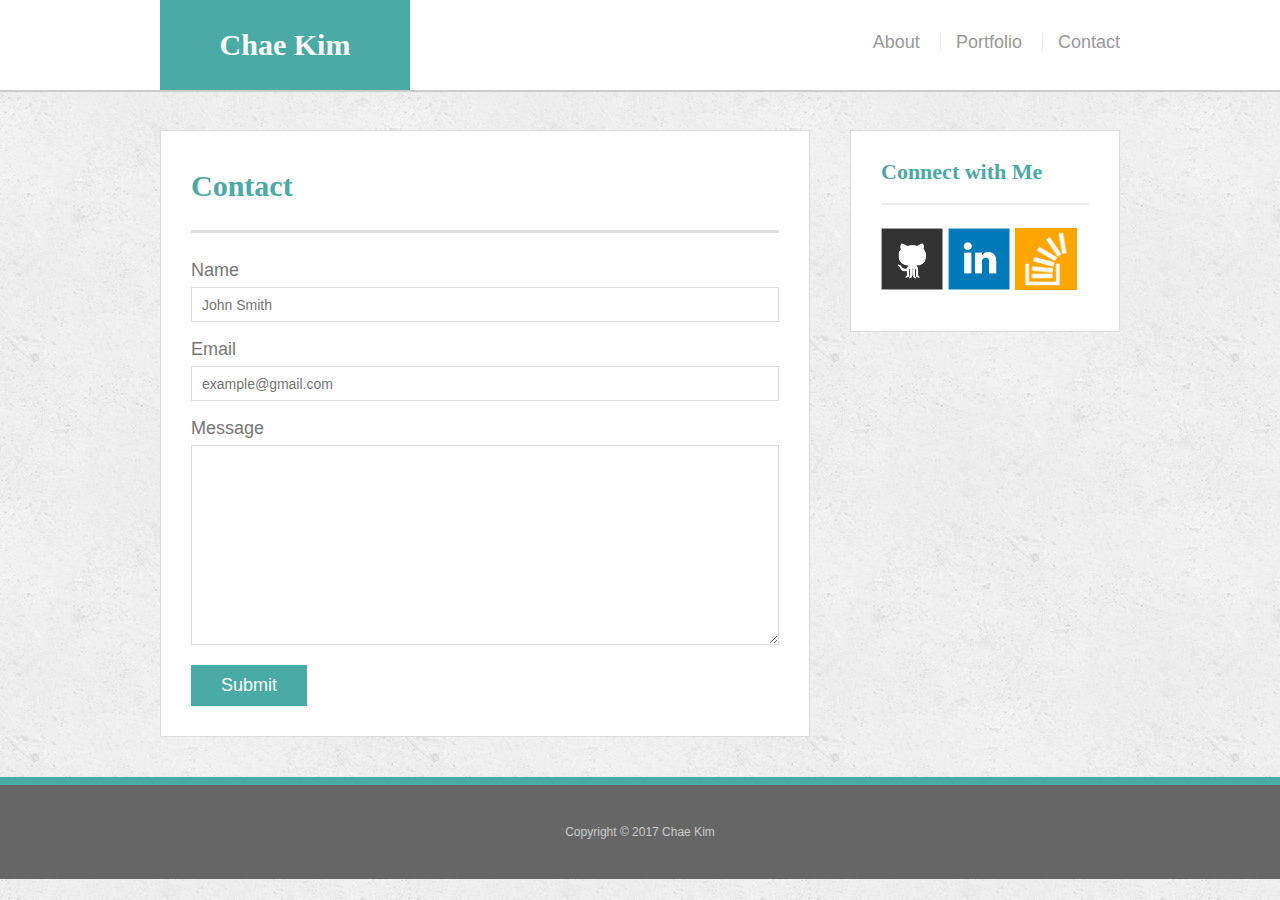
<file: contact.html>
<!doctype html>
<html lang="en-us">

<head>
  <meta charset="UTF-8">
  <title>Contact | Chae Kim</title>
  <link rel="stylesheet" type="text/css" href="assets/css/reset.css">
  <link rel="stylesheet" type="text/css" href="assets/css/style.css">
  <meta name="viewport" content="width=device-width, initial-scale=1">
</head>

<body>

  <header id="masthead">
    <div class="container">
      <a href="index.html" id="logo">Chae Kim</a>
      <nav>
        <a href="index.html">About</a>
        <a href="portfolio.html">Portfolio</a>
        <a href="contact.html">Contact</a>
      </nav>
    </div>
  </header>

  <div id="main-container" class="container">
    <section class="main-section">
      <h1>Contact</h1>

      <form id="contact-form">
        <ul>
          <li>
            <label for="name">Name</label>
            <input type="text" id="name" name="name" placeholder="John Smith" required="required">
          </li>
          <li>
            <label for="email">Email</label>
            <input type="email" id="email" name="email" placeholder="example@gmail.com" required="required">
          </li>
          <li>
            <label for="message">Message</label>
            <textarea id="message" name="message" required="required"></textarea>
          </li>
        </ul>
        <input type="submit">
      </form>

    </section>

    <section class="sidebar">
      <div id="connect">
        <h2>Connect with Me</h2>

        <a href="#"><img src="assets/images/github-128.png" class="social" alt="GitHub" /></a>
        <a href="#"><img src="assets/images/linkedin-128.png" class="social" alt="LinkedIn" /></a>
        <a href="#"><img src="assets/images/stackoverflow-128.png" class="social" alt="Stack Overflow" /></a>
      </div>
    </section>
  </div>

  <footer>
    <div class="container">
      Copyright &copy; 2017 Chae Kim
    </div>
  </footer>
</body>

</html>
</file>
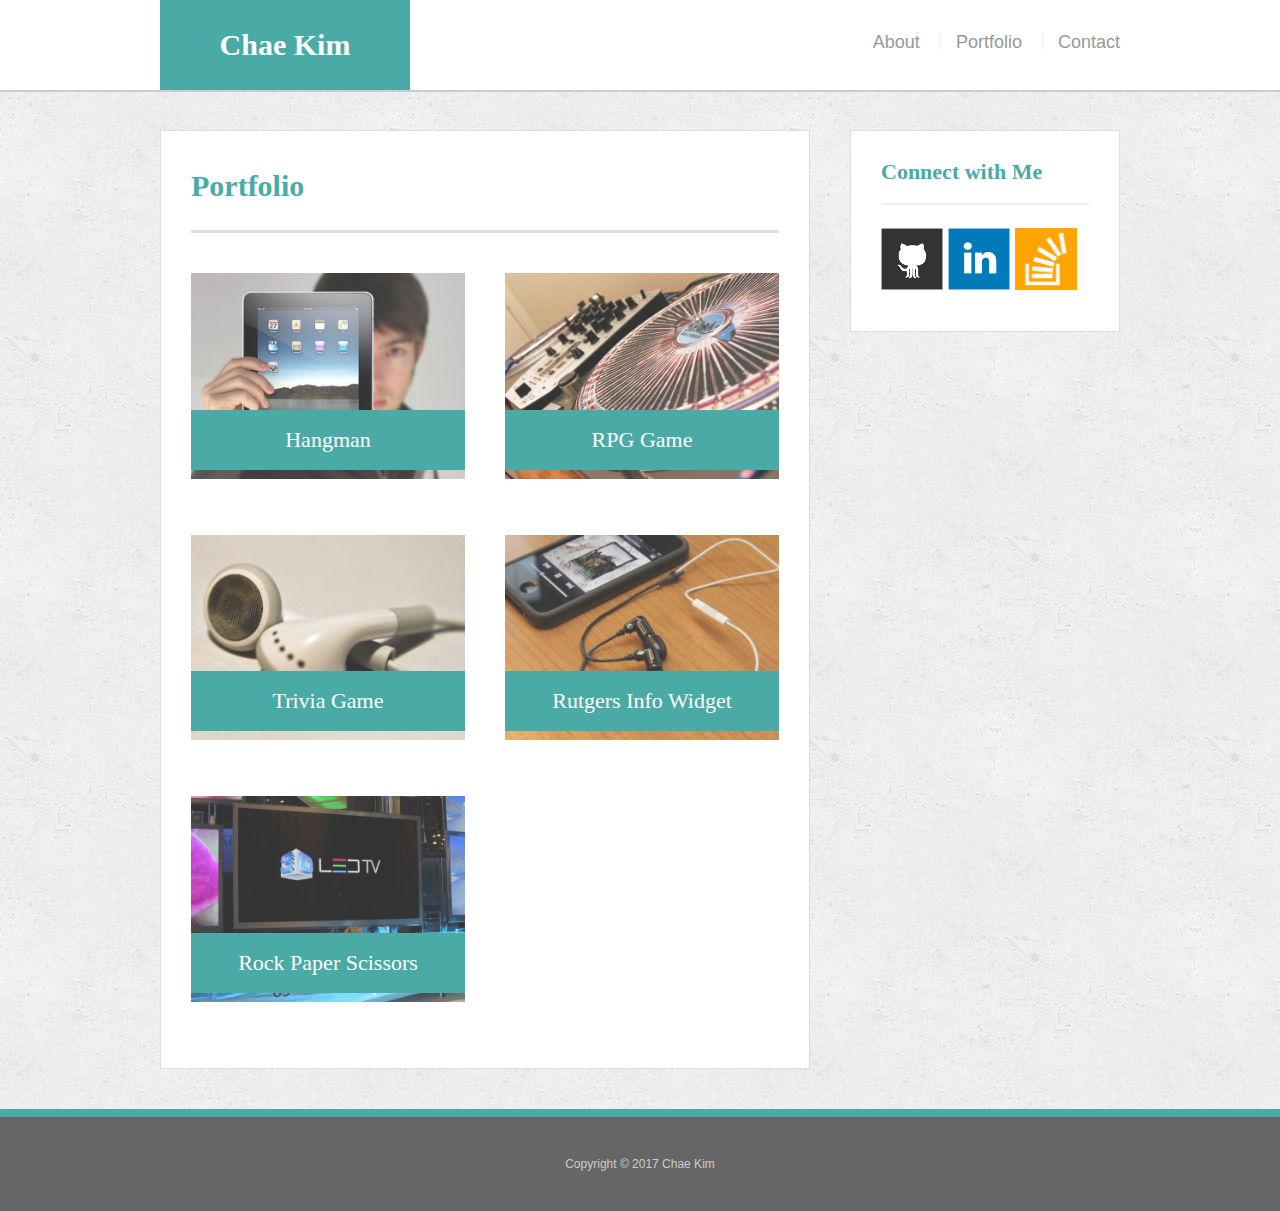
<file: portfolio.html>
<!doctype html>
<html lang="en-us">

<head>
  <meta charset="UTF-8">
  <title>Portfolio | Chae Kim</title>
  <link rel="stylesheet" type="text/css" href="assets/css/reset.css">
  <link rel="stylesheet" type="text/css" href="assets/css/style.css">
  <meta name="viewport" content="width=device-width, initial-scale=1">
</head>

<body>

  <header id="masthead">
    <div class="container">
      <a href="index.html" id="logo">Chae Kim</a>
      <nav>
        <a href="index.html">About</a>
        <a href="portfolio.html">Portfolio</a>
        <a href="contact.html">Contact</a>
      </nav>
    </div>
  </header>

  <div id="main-container" class="container">
    <section class="main-section">
      <h1>Portfolio</h1>

      <div class="work">
        <img src="assets/images/technics-q-c-640-480-1.jpg" alt="hangman">

        <h3>Hangman</h3>
      </div>
      <div class="work">
        <img src="assets/images/technics-q-c-640-480-2.jpg" alt="RPG Game">

        <h3>RPG Game</h3>
      </div>
      <div class="work">
        <img src="assets/images/technics-q-c-640-480-5.jpg" alt="Trivia Game">

        <h3>Trivia Game</h3>
      </div>
      <div class="work">
        <img src="assets/images/technics-q-c-640-480-7.jpg" alt="Rutgers Info Widget">

        <h3>Rutgers Info Widget</h3>
      </div>
      <div class="work">
        <img src="assets/images/technics-q-c-640-480-9.jpg" alt="Rock Paper Scissors">

        <h3>Rock Paper Scissors</h3>
      </div>

    </section>

    <section class="sidebar">
      <div id="connect">
        <h2>Connect with Me</h2>

        <a href="#"><img src="assets/images/github-128.png" class="social" alt="GitHub" /></a>
        <a href="#"><img src="assets/images/linkedin-128.png" class="social" alt="LinkedIn" /></a>
        <a href="#"><img src="assets/images/stackoverflow-128.png" class="social" alt="Stack Overflow" /></a>
      </div>
    </section>
  </div>

  <footer>
    <div class="container">
      Copyright &copy; 2017 Chae Kim
    </div>
  </footer>
</body>

</html>
</file>
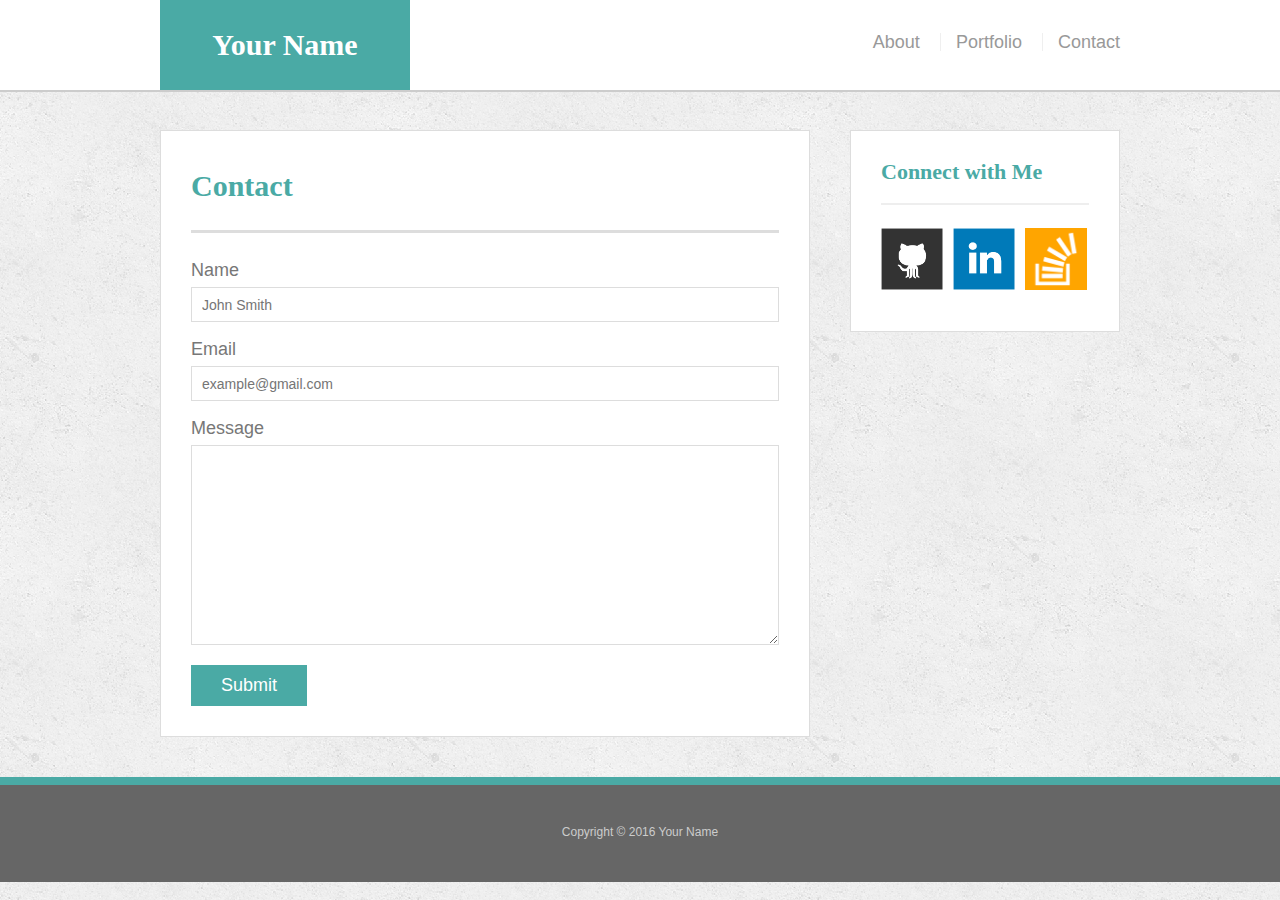
<file: bonus/hover-styles.html>
<!doctype html>
<html lang="en-us">

<head>
  <meta charset="UTF-8">
  <title>Hover Styling</title>
  <link rel="stylesheet" type="text/css" href="assets/css/reset.css">
  <link rel="stylesheet" type="text/css" href="assets/css/style.css">
</head>

<body>

  <header id="masthead">
    <div class="container">
      <a href="#" id="logo">Your Name</a>
      <nav>
        <a href="#">About</a>
        <a href="#">Portfolio</a>
        <a href="#">Contact</a>
      </nav>
    </div>
  </header>

  <div id="main-container" class="container">
    <section class="main-section">
      <h1>Contact</h1>

      <form id="contact-form">
        <ul>
          <li>
            <label for="name">Name</label>
            <input type="text" id="name" name="name" placeholder="John Smith" required="required">
          </li>
          <li>
            <label for="email">Email</label>
            <input type="email" id="email" name="email" placeholder="example@gmail.com" required="required">
          </li>
          <li>
            <label for="message">Message</label>
            <textarea id="message" name="message" required="required"></textarea>
          </li>
        </ul>
        <input type="submit">
      </form>

    </section>

    <section class="sidebar">
      <div id="connect">
        <h2>Connect with Me</h2>

        <img src="assets/images/github-128.png" class="social" alt="Github">
        <img src="assets/images/linkedin-128.png" class="social" alt="LinkedIn">
        <img src="assets/images/stackoverflow-128.png" class="social" alt="Stack Overflow">
      </div>
    </section>
  </div>

  <footer>
    <div class="container">
      Copyright &copy; 2016 Your Name
    </div>
  </footer>
</body>

</html>
</file>
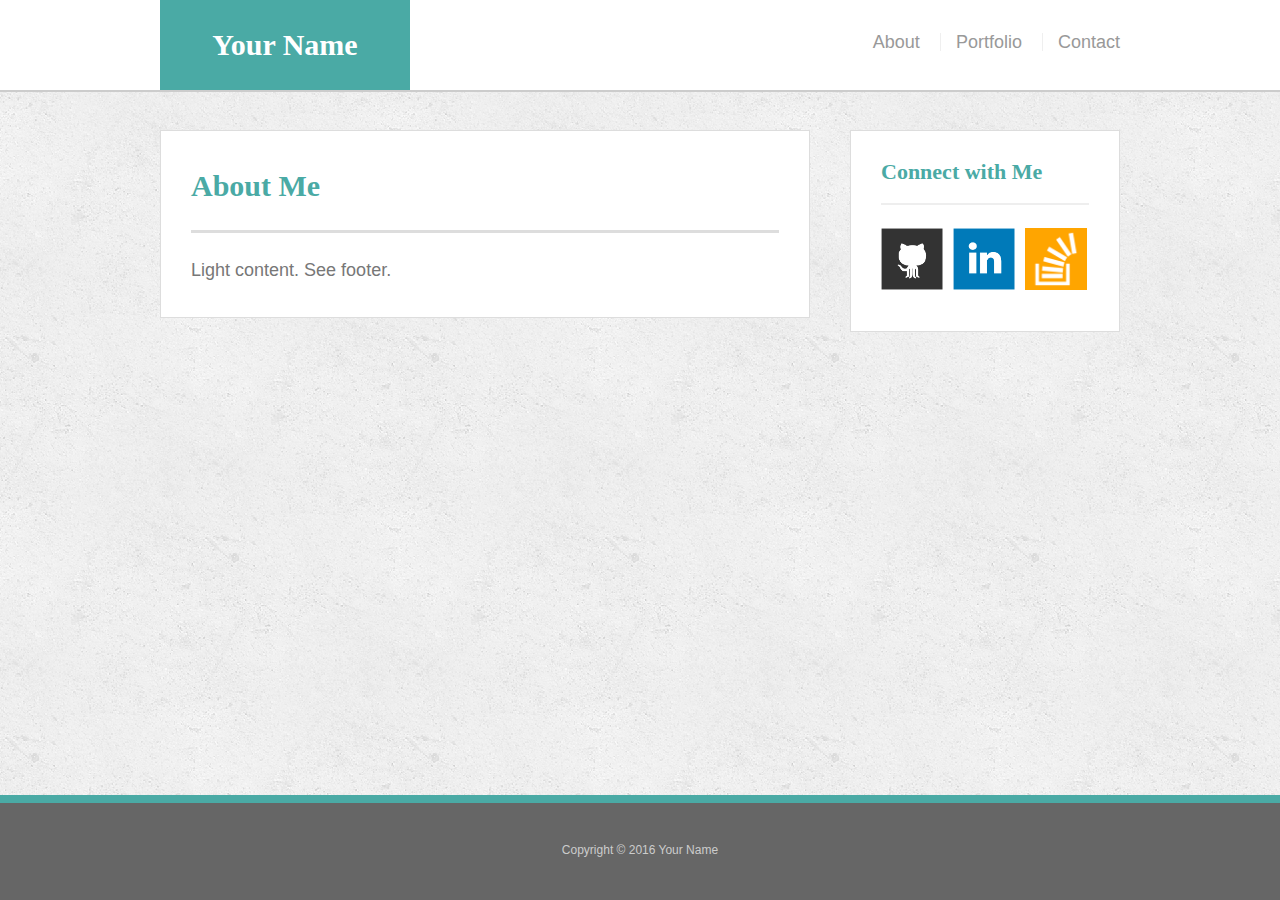
<file: bonus/sticky-footer.html>
<!doctype html>
<html lang="en-us">

<head>
  <meta charset="UTF-8">
  <title>Sticky Footer</title>
  <link rel="stylesheet" type="text/css" href="assets/css/reset.css">
  <link rel="stylesheet" type="text/css" href="assets/css/style.css">
</head>

<body>

  <header id="masthead">
    <div class="container">
      <a href="#" id="logo">Your Name</a>
      <nav>
        <a href="#">About</a>
        <a href="#">Portfolio</a>
        <a href="#">Contact</a>
      </nav>
    </div>
  </header>

  <div class="wrapper">
    <div id="main-container" class="container">
      <section class="main-section">
        <h1>About Me</h1>

        <p>Light content. See footer.</p>

      </section>

      <section class="sidebar">
        <div id="connect">
          <h2>Connect with Me</h2>

          <img src="assets/images/github-128.png" class="social" alt="Github">
          <img src="assets/images/linkedin-128.png" class="social" alt="LinkedIn">
          <img src="assets/images/stackoverflow-128.png" class="social" alt="Stack Overflow">
        </div>
      </section>

      <div class="push"></div>
    </div>
  </div>

  <footer>
    <div class="container">
      Copyright &copy; 2016 Your Name
    </div>
  </footer>
</body>

</html>
</file>
<file: assets/css/style.css>
body {
        font-family: Arial, "Helvetica Neue", Helvetica, sans-serif;
        font-size: 18px;
        line-height: 34px;
        color: #777;
        background: url("../images/concrete_seamless.png");
    }

    * {
        box-sizing: border-box;
    }
    /* general */

    .container {
        width: 100%;
        max-width: 960px;
        margin: 0 auto;
        clear: both;
    }

    h1,
    h2,
    h3,
    p {
        margin-bottom: 20px;
    }

    p:last-child {
        margin-bottom: 0;
    }

    h1,
    h2,
    h3 {
        font-family: Georgia, Times, "Times New Roman", serif;
        font-weight: 700;
        color: #4aaaa5;
    }

    h1 {
        padding-bottom: 20px;
        font-size: 30px;
        line-height: 49px;
        border-bottom: 3px solid #ddd;
    }

    h2,
    h3 {
        font-size: 22px;
    }
    /* header */

    #masthead {
        position: fixed;
        z-index: 99;
        width: 100%;
        margin: 0 0 30px;
        overflow: auto;
        color: #fff;
        background: #fff;
        border-bottom: 2px solid #ccc;
    }

    #logo {
        float: left;
        width: 250px;
        height: 90px;
        font-family: Georgia, Times, "Times New Roman", serif;
        font-size: 30px;
        font-weight: 700;
        line-height: 90px;
        color: #fff;
        text-align: center;
        text-decoration: none;
        background: #4aaaa5;
    }

    nav {
        float: right;
        margin-top: 25px;
    }

    nav a {
        display: inline-block;
        padding-left: 15px;
        margin-left: 15px;
        line-height: 18px;
        color: #999;
        text-decoration: none;
        border-left: 1px solid #efefef;
    }

    nav a:first-child {
        border-left: 0 none;
    }
    /* footer */

    footer {
        padding: 30px 0;
        clear: both;
        font-size: 12px;
        color: #fff;
        color: #ccc;
        text-align: center;
        background: #666;
        border-top: 8px solid #4aaaa5;
    }
    /* sidebar */

    .sidebar {
        float: right;
        width: 100%;
        max-width: 270px;
        padding: 30px;
        margin-bottom: 20px;
        background: #fff;
        border: 1px solid #ddd;
    }

    h3,
    .sidebar h2 {
        padding-bottom: 20px;
        margin-bottom: 15px;
        line-height: 22px;
        border-bottom: 2px solid #eee;
    }

    .social {
        width: 62px;
        height: 62px;
        margin-top: 8px;
        margin-right: 5px;
    }

    .social:last-child {
        margin-right: 0;
    }
    /* main */

    #main-container {
        padding-top: 130px;
    }

    .main-section {
        float: left;
        width: 100%;
        max-width: 650px;
        padding: 30px;
        margin: 0 0 40px;
        background: #fff;
        border: 1px solid #ddd;
    }
    /* portfolio page */

    .work {
        position: relative;
        float: left;
        width: 274px;
        margin: 20px 0 25px;
        overflow: auto;
    }

    .work:nth-child(even) {
        margin-right: 40px;
    }

    .work img {
        width: 100%;
        border: 0 none;
        opacity: 0.8;
    }

    .work h3 {
        position: absolute;
        bottom: 20px;
        width: 100%;
        padding: 15px;
        margin-bottom: 0;
        font-weight: 300;
        line-height: 30px;
        color: #fff;
        text-align: center;
        background: #4aaaa5;
        border-bottom: 0;
    }

    .auth-image {
        float: left;
        width: 200px;
        height: auto;
        margin-top: 10px;
        margin-right: 25px;
    }
    /* contact page */

    #contact-form ul {
        margin-bottom: 20px;
    }

    #contact-form li {
        margin-bottom: 10px;
    }

    label,
    input[type=text],
    input[type=email],
    textarea {
        display: block;
        width: 100%;
    }

    input[type=text],
    input[type=email],
    textarea {
        height: 35px;
        padding: 0 10px;
        font-size: 14px;
        border: 1px solid #ddd;
    }

    textarea {
        height: 200px;
    }

    input[type=submit] {
        padding: 10px 30px;
        font-size: 18px;
        color: #fff;
        cursor: pointer;
        background: #4aaaa5;
        border: 0 none;
    }


    /* Media Queries for 980px */

    @media screen and (max-width: 980px) {

        .container {
            width: 100%;
            /* added */
            max-width: 980px;
            /*added */
            margin: 0 auto;
            clear: both;
        }
        /* header */
        #masthead {
            position: fixed;
            /* Changed */
            z-index: 99;
            width: 980px;
            /* Added */
            margin: 0 0 20px;
            overflow: auto;
            color: #777;
            background: #FFE4E1;
            /* Changed to debug */
            border-bottom: 2px solid #ccc;
        }

        #logo {
            float: left;
            width: 768px;
            /* Added */
            height: 80px;
            font-family: Georgia, Times, "Times New Roman", serif;
            font-size: 30px;
            font-weight: 700;
            line-height: 90px;
            color: #fff;
            text-align: center;
            text-decoration: none;
            background: #4aaaa5;
        }

        nav {
            float: left;
            /* Changed */
            margin-top: 15px;
            max-width: 980px;
            /* Added */
        }

        nav a {
            display: inline-block;
            padding-left: 10px;
            margin-left: 10px;
            line-height: 18px;
            color: #FF0000;
            /* Changed font color to debug */
            text-decoration: none;
        }

        nav a:first-child {
            border-left: 0 none;
        }
        /* footer */
        footer {
            padding: 30px 0;
            clear: both;
            font-size: 12px;
            color: #fff;
            color: #ccc;
            text-align: center;
            background: #666;
            border-top: 8px solid #4aaaa5;
        }
        /* sidebar */
        .sidebar {
            float: left;
            width: 100%;
            max-width: 640px;
            padding: 30px;
            margin-bottom: 20px;
            background: #fff;
            border: 1px solid #ddd;
        }

        h3,
        .sidebar h2 {
            padding-bottom: 20px;
            margin-bottom: 15px;
            line-height: 22px;
            border-bottom: 2px solid #eee;
        }

        .social {
            width: 62px;
            height: 62px;
            margin-top: 8px;
            margin-right: 5px;
        }

        .social:last-child {
            margin-right: 0;
        }
        /* main */
        #main-container {
            padding-top: 0px;
        }

        .main-section {
            float: left;
            width: 100%;
            max-width: 640px;
            /* Changed */
            padding: 30px;
            margin: 0 0 40px;
            background: #fff;
            border: 1px solid #ddd;
        }
    }


    /* Media Queries for 768px */

    @media screen and (max-width: 768px) {

        .container {
            width: 100%;
            /* added */
            max-width: 768px;
            /*added */
            margin: 0 auto;
            clear: both;
        }
        /* header */
        #masthead {
            position: static;
            /* Changed */
            z-index: 99;
            width: 768px;
            /* Added */
            margin: 0 0 20px;
            overflow: auto;
            color: #777;
            background: #66CDAA;
            /* Chnanged to debug */
            border-bottom: 2px solid #ccc;
        }

        #logo {
            float: left;
            width: 768px;
            /* Added */
            height: 80px;
            font-family: Georgia, Times, "Times New Roman", serif;
            font-size: 30px;
            font-weight: 700;
            line-height: 90px;
            color: #fff;
            text-align: center;
            text-decoration: none;
            background: #4aaaa5;
        }

        nav {
            float: left;
            /* Changed */
            margin-top: 15px;
            max-width: 768px;
            /* Added */
        }

        nav a {
            display: inline-block;
            padding-left: 10px;
            margin-left: 10px;
            line-height: 18px;
            color: #191970;
            /* Changed font color to debug */
            text-decoration: none;
        }

        nav a:first-child {
            border-left: 0 none;
        }
        /* footer */
        footer {
            padding: 30px 0;
            clear: both;
            font-size: 12px;
            color: #fff;
            color: #ccc;
            text-align: center;
            background: #666;
            border-top: 8px solid #4aaaa5;
        }
        /* sidebar */
        .sidebar {
            float: left;
            width: 100%;
            max-width: 640px;
            padding: 30px;
            margin-bottom: 20px;
            background: #fff;
            border: 1px solid #ddd;
        }

        h3,
        .sidebar h2 {
            padding-bottom: 20px;
            margin-bottom: 15px;
            line-height: 22px;
            border-bottom: 2px solid #eee;
        }

        .social {
            width: 62px;
            height: 62px;
            margin-top: 8px;
            margin-right: 5px;
        }

        .social:last-child {
            margin-right: 0;
        }
        /* main */
        #main-container {
            padding-top: 0px;
        }

        .main-section {
            float: left;
            width: 100%;
            max-width: 640px;
            /* Changed */
            padding: 30px;
            margin: 0 0 40px;
            background: #fff;
            border: 1px solid #ddd;
        }
    }




    /* Media Queries for 640px */

    @media screen and (max-width: 640px) {

        .container {
            width: 100%;
            /* added */
            max-width: 640px;
            /*added */
            margin: 0 auto;
            clear: both;
        }

        h1,
        h2,
        h3,
        p {
            margin-bottom: 20px;
        }

        p:last-child {
            margin-bottom: 0;
        }

        h1,
        h2,
        h3 {
            font-family: Georgia, Times, "Times New Roman", serif;
            font-weight: 700;
            color: #4aaaa5;
        }

        h1 {
            padding-bottom: 10px;
            font-size: 30px;
            line-height: 49px;
            border-bottom: 3px solid #ddd;
        }

        h2,
        h3 {
            font-size: 22px;
        }
        /* header */
        #masthead {
            position: static;
            /* Changed */
            z-index: 99;
            width: 640px;
            /* Added */
            margin: 0 0 20px;
            overflow: auto;
            color: #777;
            background: #8A2BE2;
            /* Chnanged to debug */
            border-bottom: 2px solid #ccc;
        }

        #logo {
            float: left;
            width: 640px;
            /* Added */
            height: 80px;
            font-family: Georgia, Times, "Times New Roman", serif;
            font-size: 30px;
            font-weight: 700;
            line-height: 90px;
            color: #fff;
            text-align: center;
            text-decoration: none;
            background: #4aaaa5;
        }

        nav {
            float: left;
            /* Changed */
            margin-top: 15px;
            width: 640px;
            /* Added */
        }

        nav a {
            display: inline-block;
            padding-left: 10px;
            padding-bottom: 10px;
            /* Added */
            margin-left: 10px;
            line-height: 18px;
            color: #7FFF00;
            /* Changed font color to debug */
            text-decoration: none;
            text-align: center;
            /* Added to align links */
            float: left;
            /* Added */
        }

        nav a:first-child {
            border-left: 0 none;
        }
        /* footer */
        footer {
            padding: 30px 0;
            clear: both;
            font-size: 12px;
            color: #fff;
            color: #ccc;
            text-align: center;
            background: #666;
            border-top: 8px solid #4aaaa5;
        }
        /* sidebar */
        .sidebar {
            float: left;
            width: 100%;
            max-width: 640px;
            padding: 30px;
            margin-bottom: 20px;
            background: #fff;
            border: 1px solid #ddd;
        }

        h3,
        .sidebar h2 {
            padding-bottom: 20px;
            margin-bottom: 15px;
            line-height: 22px;
            border-bottom: 2px solid #eee;
        }

        .social {
            width: 62px;
            height: 62px;
            margin-top: 8px;
            margin-right: 5px;
        }

        .social:last-child {
            margin-right: 0;
        }
        /* main */
        #main-container {
            padding-top: 0px;
        }

        .main-section {
            float: left;
            width: 100%;
            max-width: 640px;
            /* Changed */
            padding: 30px;
            margin: 0 0 40px;
            background: #fff;
            border: 1px solid #ddd;
        }
    }
</file>
<file: bonus/assets/css/style.css>
body {
  font-family: Arial, "Helvetica Neue", Helvetica, sans-serif;
  font-size: 18px;
  line-height: 34px;
  color: #777;
  background: url("../images/concrete_seamless.png");
}

* {
  box-sizing: border-box;
  margin: 0;
}

/* sticky footer styling */

/* http://ryanfait.com/html5-sticky-footer/ */

html,
body {
  height: 100%;
}

.wrapper {
  height: auto !important;
  height: 100%;
  min-height: 100%;
  margin: 0 auto -105px;
}

footer,
.push {
  height: 105px;
}

/* end sticky footer styling */

/* start hover styling */

#logo:hover,
input[type=submit]:hover {
  background: #5e7f7e;
}

nav a:hover {
  color: #5e7f7e;
}

.social:hover {
  cursor: pointer;
  opacity: 0.8;
}

/* end hover styling */

/* general styling */

.container {
  width: 100%;
  max-width: 960px;
  margin: 0 auto;
  clear: both;
}

h1,
h2,
h3,
p {
  margin-bottom: 20px;
}

p:last-child {
  margin-bottom: 0;
}

h1,
h2,
h3 {
  font-family: Georgia, Times, "Times New Roman", serif;
  font-weight: 700;
  color: #4aaaa5;
}

h1 {
  padding-bottom: 20px;
  font-size: 30px;
  line-height: 49px;
  border-bottom: 3px solid #ddd;
}

h2,
h3 {
  font-size: 22px;
}

/* header */

#masthead {
  position: fixed;
  z-index: 99;
  width: 100%;
  margin: 0 0 30px;
  overflow: auto;
  color: #fff;
  background: #fff;
  border-bottom: 2px solid #ccc;
}

#logo {
  float: left;
  width: 250px;
  height: 90px;
  font-family: Georgia, Times, "Times New Roman", serif;
  font-size: 30px;
  font-weight: 700;
  line-height: 90px;
  color: #fff;
  text-align: center;
  text-decoration: none;
  background: #4aaaa5;
}

nav {
  float: right;
  margin-top: 25px;
}

nav a {
  display: inline-block;
  padding-left: 15px;
  margin-left: 15px;
  line-height: 18px;
  color: #999;
  text-decoration: none;
  border-left: 1px solid #efefef;
}

nav a:first-child {
  border-left: 0 none;
}

/* footer */

footer {
  padding: 30px 0;
  clear: both;
  font-size: 12px;
  color: #fff;
  color: #ccc;
  text-align: center;
  background: #666;
  border-top: 8px solid #4aaaa5;
}

/* sidebar */

.sidebar {
  float: right;
  width: 100%;
  max-width: 270px;
  padding: 30px;
  margin-bottom: 20px;
  background: #fff;
  border: 1px solid #ddd;
}

h3,
.sidebar h2 {
  padding-bottom: 20px;
  margin-bottom: 15px;
  line-height: 22px;
  border-bottom: 2px solid #eee;
}

.social {
  width: 62px;
  height: 62px;
  margin-top: 8px;
  margin-right: 5px;
}

.social:last-child {
  margin-right: 0;
}

/* main */

#main-container {
  padding-top: 130px;
}

.main-section {
  float: left;
  width: 100%;
  max-width: 650px;
  padding: 30px;
  margin: 0 0 40px;
  background: #fff;
  border: 1px solid #ddd;
}

/* contact page */

#contact-form ul {
  margin-bottom: 20px;
}

#contact-form li {
  margin-bottom: 10px;
}

label,
input[type=text],
input[type=email],
textarea {
  display: block;
  width: 100%;
}

input[type=text],
input[type=email],
textarea {
  height: 35px;
  padding: 0 10px;
  font-size: 14px;
  border: 1px solid #ddd;
}

textarea {
  height: 200px;
}

input[type=submit] {
  padding: 10px 30px;
  font-size: 18px;
  color: #fff;
  cursor: pointer;
  background: #4aaaa5;
  border: 0 none;
}
</file>
